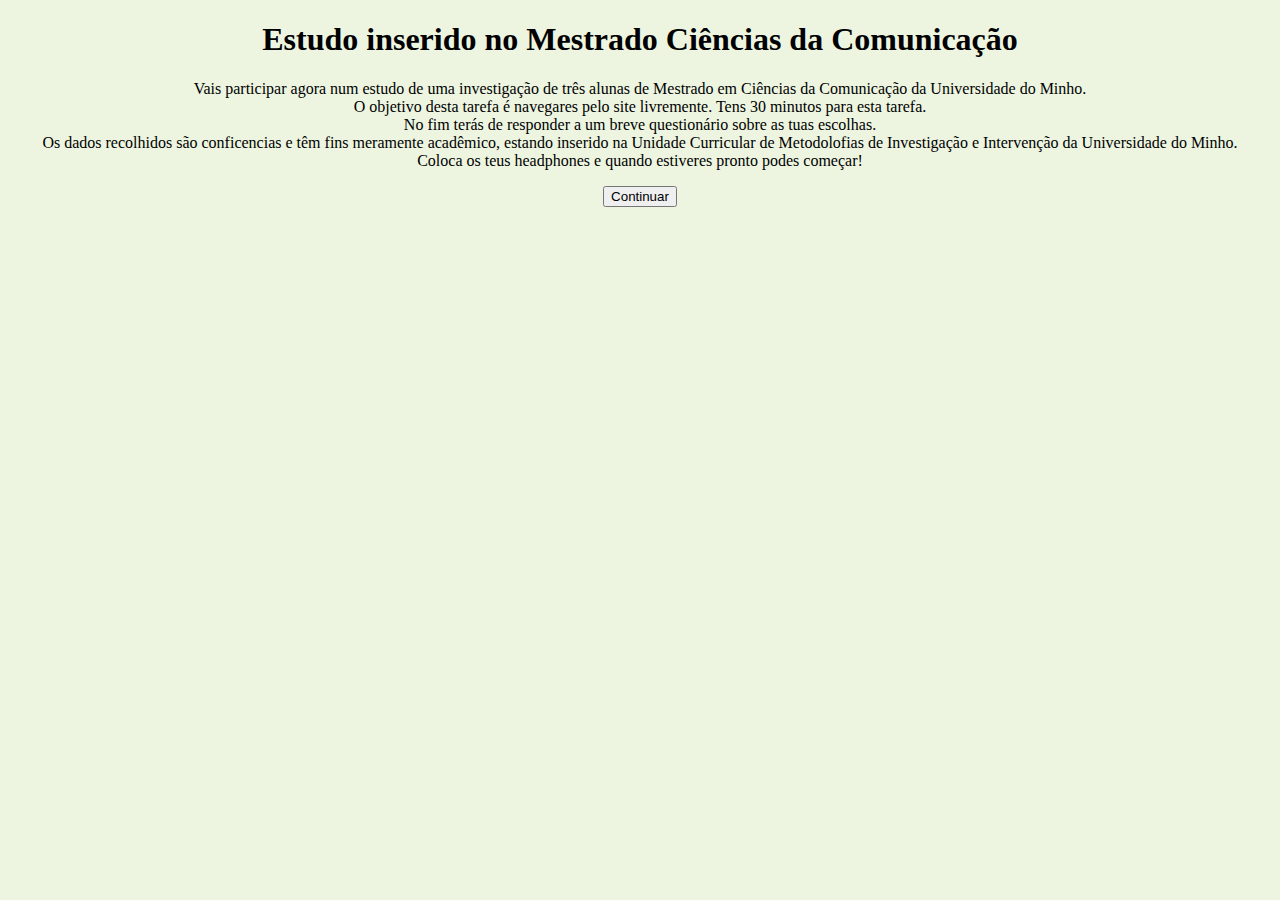
<file: index.html>
<!DOCTYPE html>
<html lang="pt">
<head>
	<link rel="stylesheet" type="text/css" href="style.css">
<title>Estudo inserido no Mestrado Ciências da Comunicação</title>
</head>
<body>

<h1>Estudo inserido no Mestrado Ciências da Comunicação</h1>
<p>Vais participar agora num estudo de uma investigação de três alunas de Mestrado em Ciências da Comunicação da Universidade do Minho. <br> O objetivo desta tarefa é navegares pelo site livremente. 
Tens 30 minutos para esta tarefa. <br>
No fim terás de responder a um breve questionário sobre as tuas escolhas. <br>

Os dados recolhidos são conficencias e têm fins meramente acadêmico, estando inserido na Unidade Curricular de Metodolofias de Investigação e Intervenção da Universidade do Minho. <br>


Coloca os teus headphones e quando estiveres pronto podes começar!</p>

 <a href="conteuos.html"><button class="continuar">Continuar</button></a>

</body>
</html>
</file>
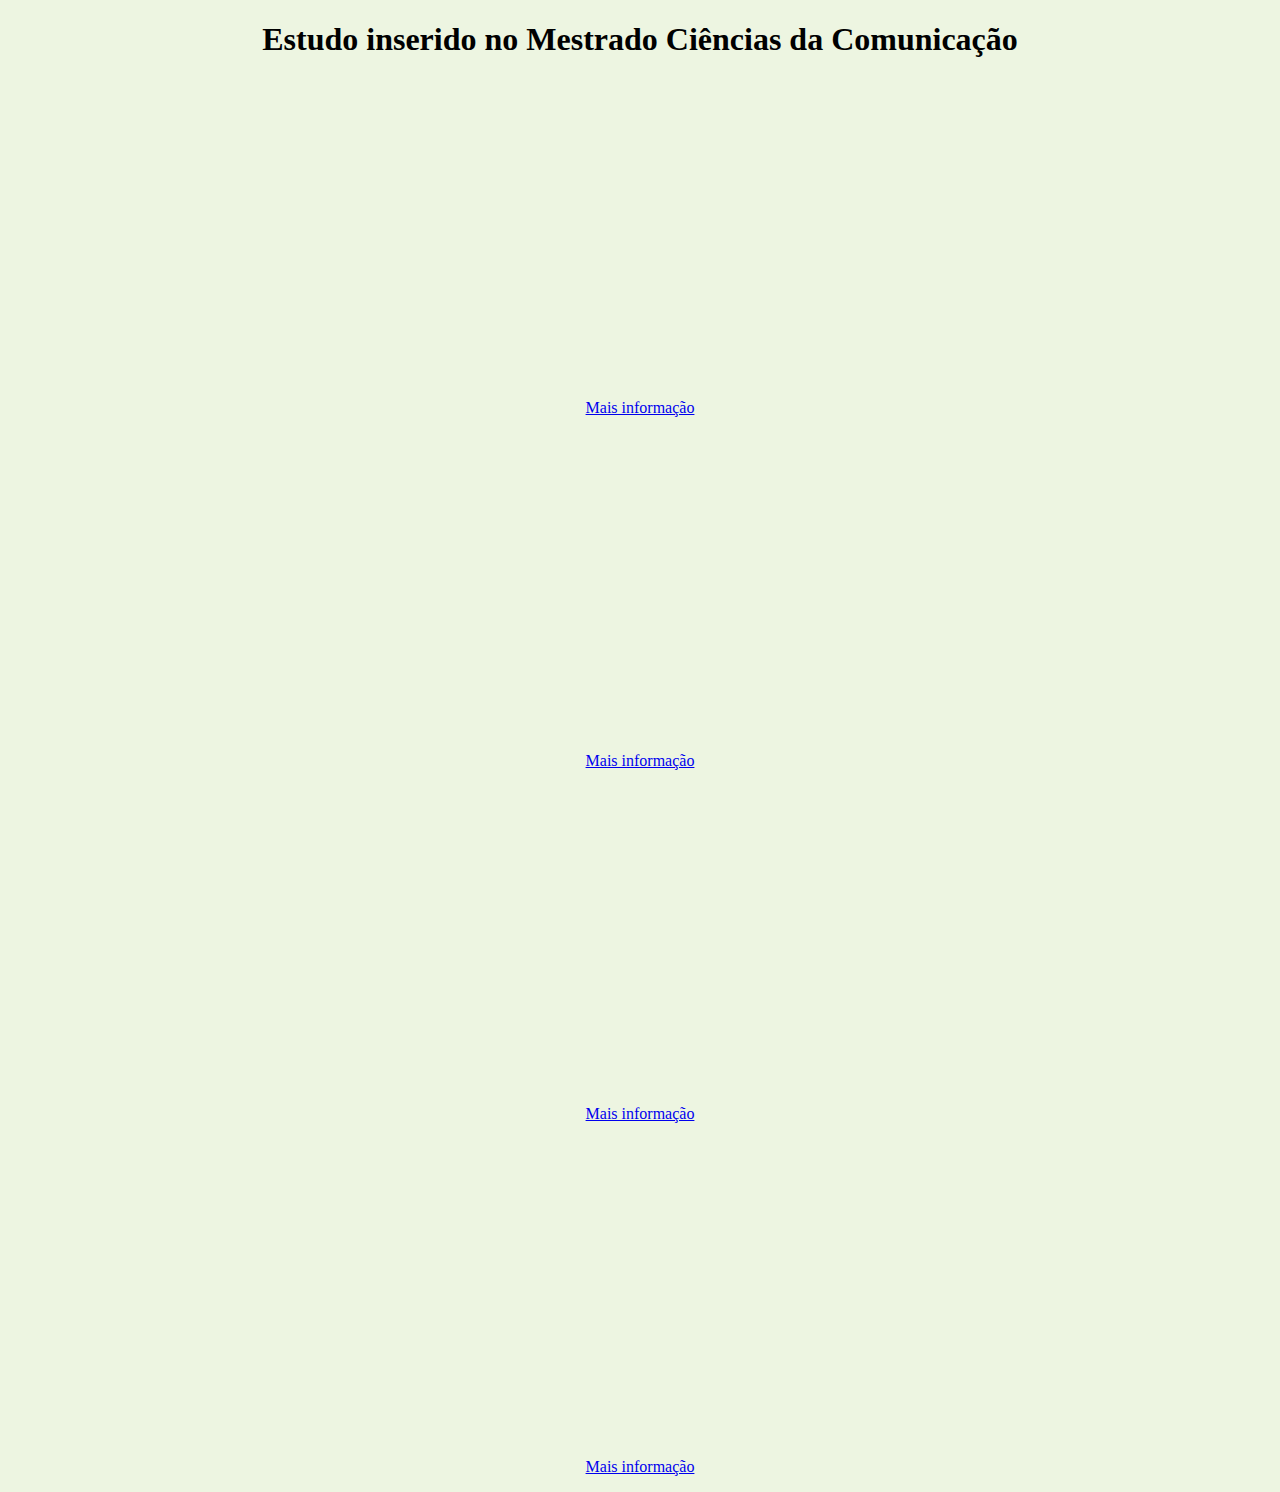
<file: conteuos.html>
<!DOCTYPE html>
<html lang="pt">
<head>
	<link rel="stylesheet" type="text/css" href="style.css">
<title>Estudo inserido no Mestrado Ciências da Comunicação</title>
</head>
<body>
<h1>Estudo inserido no Mestrado Ciências da Comunicação</h1>
<p>
	<iframe width="560" height="315" src="https://www.youtube.com/embed/yKq-OKi4ex0" title="YouTube video player" frameborder="0" allow="accelerometer; autoplay; clipboard-write; encrypted-media; gyroscope; picture-in-picture" allowfullscreen></iframe> <br>
	<a href="Marquescompleto.html">Mais informação</a>
</p>

 <p>
	<iframe width="560" height="315" src="https://www.youtube.com/embed/ZUwxqKaM_6s" title="YouTube video player" frameborder="0" allow="accelerometer; autoplay; clipboard-write; encrypted-media; gyroscope; picture-in-picture" allowfullscreen></iframe> <br>
	<a href="Tavarescompleto.html">Mais informação</a>
</p>
<p>
	<iframe width="560" height="315" src="https://www.youtube.com/embed/aTfX-Vld-5Q" title="YouTube video player" frameborder="0" allow="accelerometer; autoplay; clipboard-write; encrypted-media; gyroscope; picture-in-picture" allowfullscreen></iframe><br>
	<a href="RTPcompleto.html">Mais informação</a>
</p>

<p>
	<iframe width="560" height="315" src="https://www.youtube.com/embed/Mm91F5VzgqY" title="YouTube video player" frameborder="0" allow="accelerometer; autoplay; clipboard-write; encrypted-media; gyroscope; picture-in-picture" allowfullscreen></iframe> <br>
	<a href="Geicompleto.html">Mais informação</a>
</p>
</body>
</html>
</file>
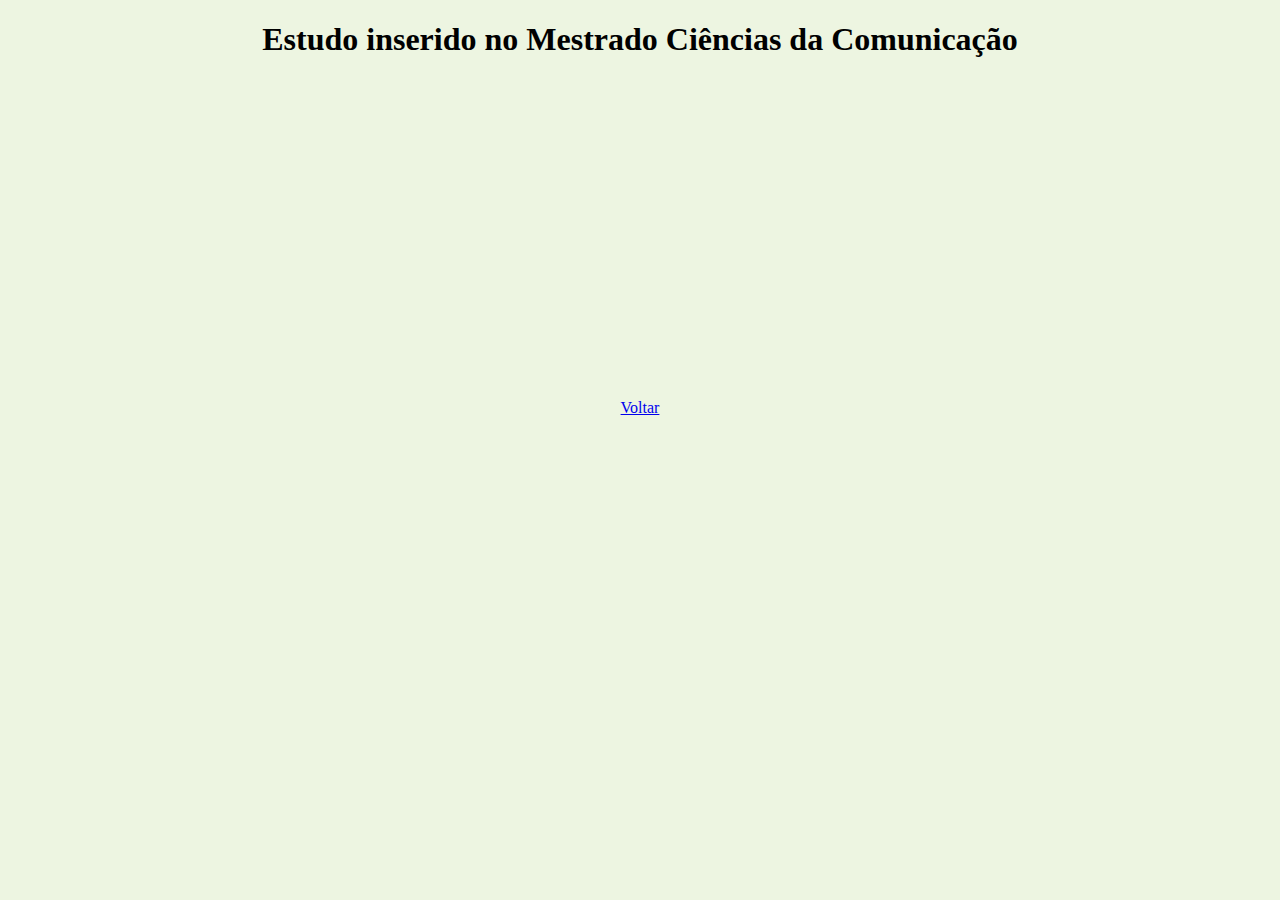
<file: Geicompleto.html>
<!DOCTYPE html>
<html lang="pt">
<head>
	<link rel="stylesheet" type="text/css" href="style.css">
<title>Estudo inserido no Mestrado Ciências da Comunicação</title>
</head>
<body>
<h1>Estudo inserido no Mestrado Ciências da Comunicação</h1>
<p>
	<iframe width="560" height="315" src="https://www.youtube.com/embed/HsZoH57u1P4" title="YouTube video player" frameborder="0" allow="accelerometer; autoplay; clipboard-write; encrypted-media; gyroscope; picture-in-picture" allowfullscreen></iframe><br>
	<a href="conteuos.html">Voltar</a>
</p>

 

</body>
</html>
</file>
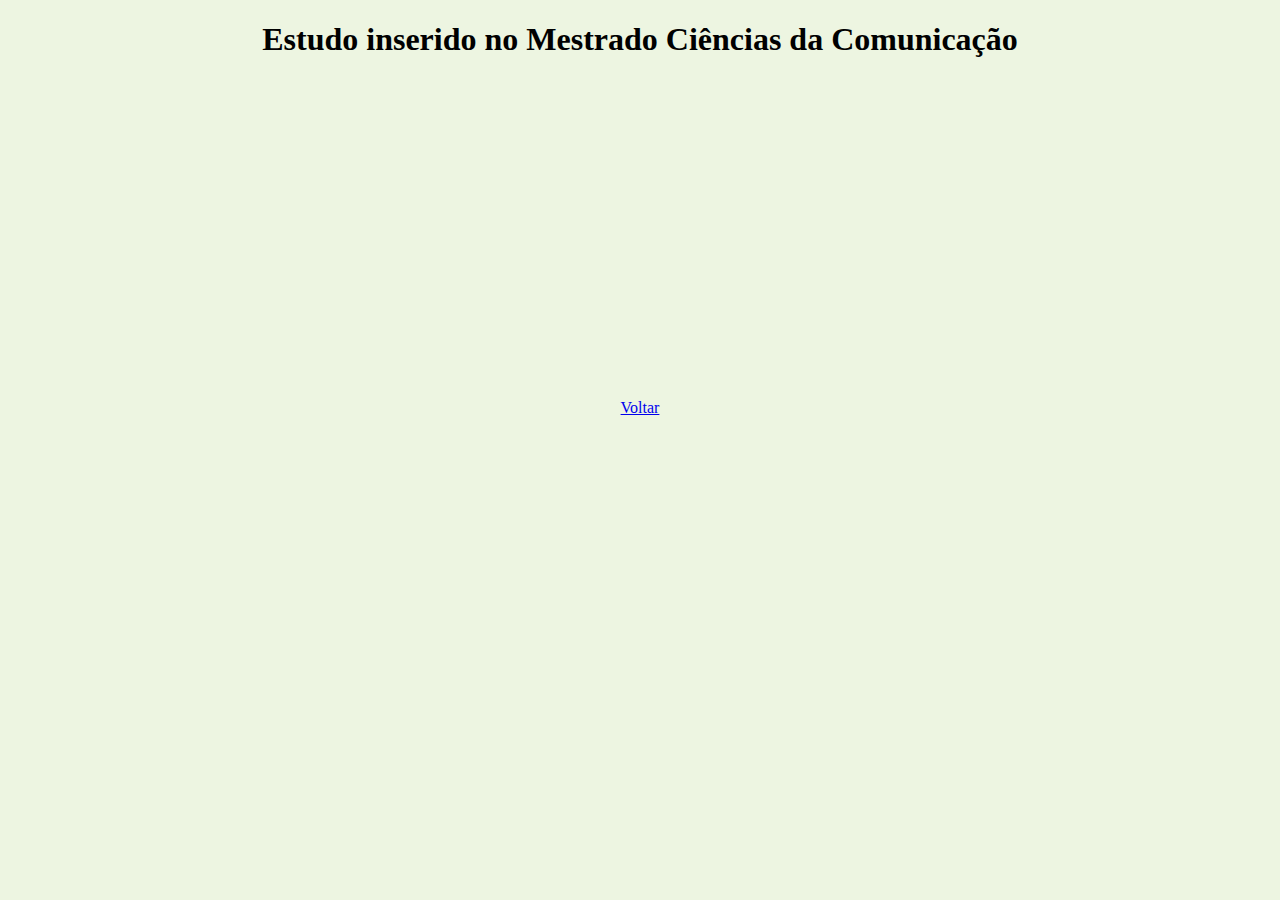
<file: Marquescompleto.html>
<!DOCTYPE html>
<html lang="pt">
<head>
	<link rel="stylesheet" type="text/css" href="style.css">
<title>Estudo inserido no Mestrado Ciências da Comunicação</title>
</head>
<body>
<h1>Estudo inserido no Mestrado Ciências da Comunicação</h1>
<p>
	<iframe width="560" height="315" src="https://www.youtube.com/embed/A858bQWgKSE" title="YouTube video player" frameborder="0" allow="accelerometer; autoplay; clipboard-write; encrypted-media; gyroscope; picture-in-picture" allowfullscreen></iframe> <br>
	<a href="conteuos.html">Voltar</a>
</p>

 

</body>
</html>
</file>
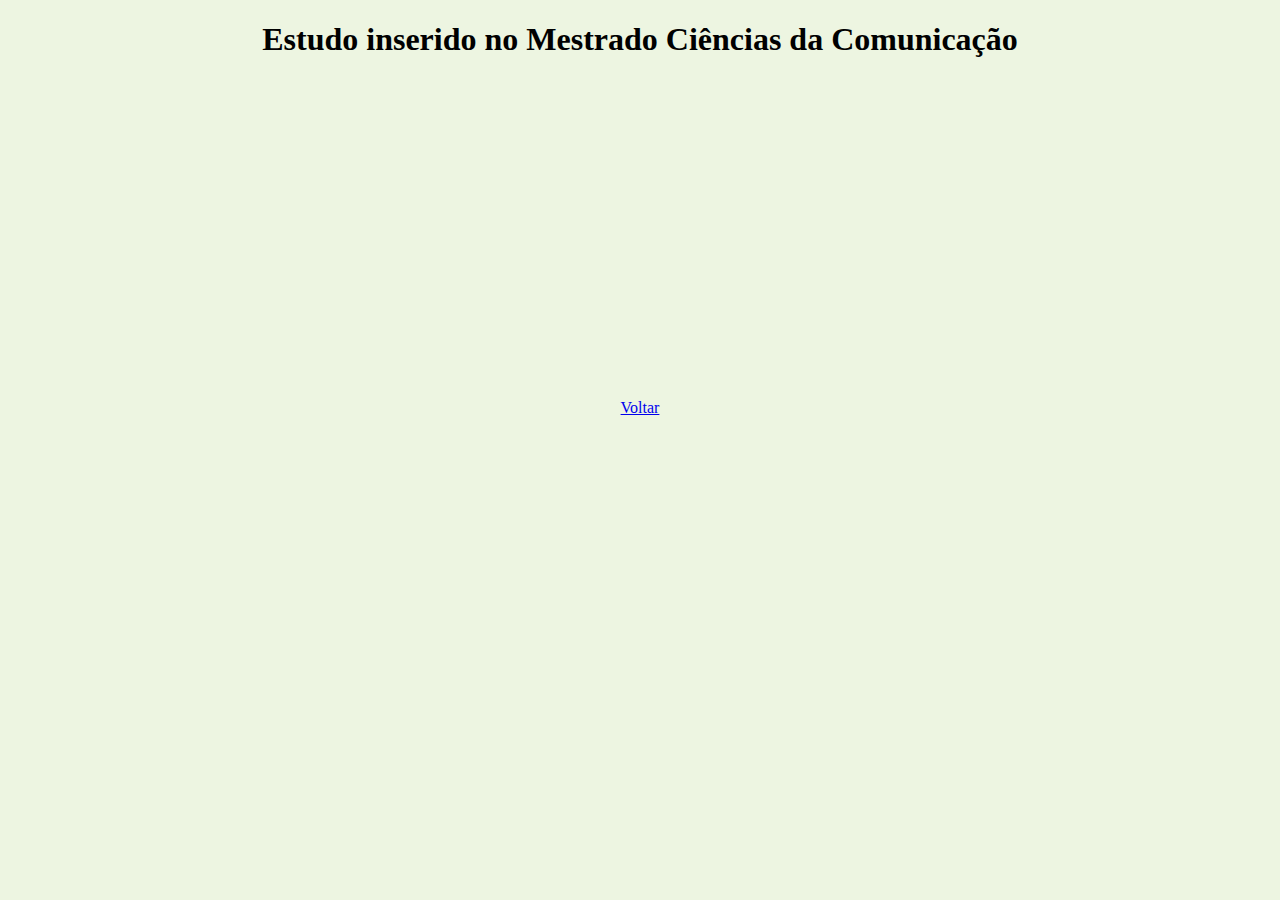
<file: RTPcompleto.html>
<!DOCTYPE html>
<html lang="pt">
<head>
	<link rel="stylesheet" type="text/css" href="style.css">
<title>Estudo inserido no Mestrado Ciências da Comunicação</title>
</head>
<body>
<h1>Estudo inserido no Mestrado Ciências da Comunicação</h1>
<p>
	<iframe width="560" height="315" src="https://www.youtube.com/embed/7FeR_J-mjmg" title="YouTube video player" frameborder="0" allow="accelerometer; autoplay; clipboard-write; encrypted-media; gyroscope; picture-in-picture" allowfullscreen></iframe><br>
	<a href="conteuos.html">Voltar</a>
</p>

 

</body>
</html>
</file>
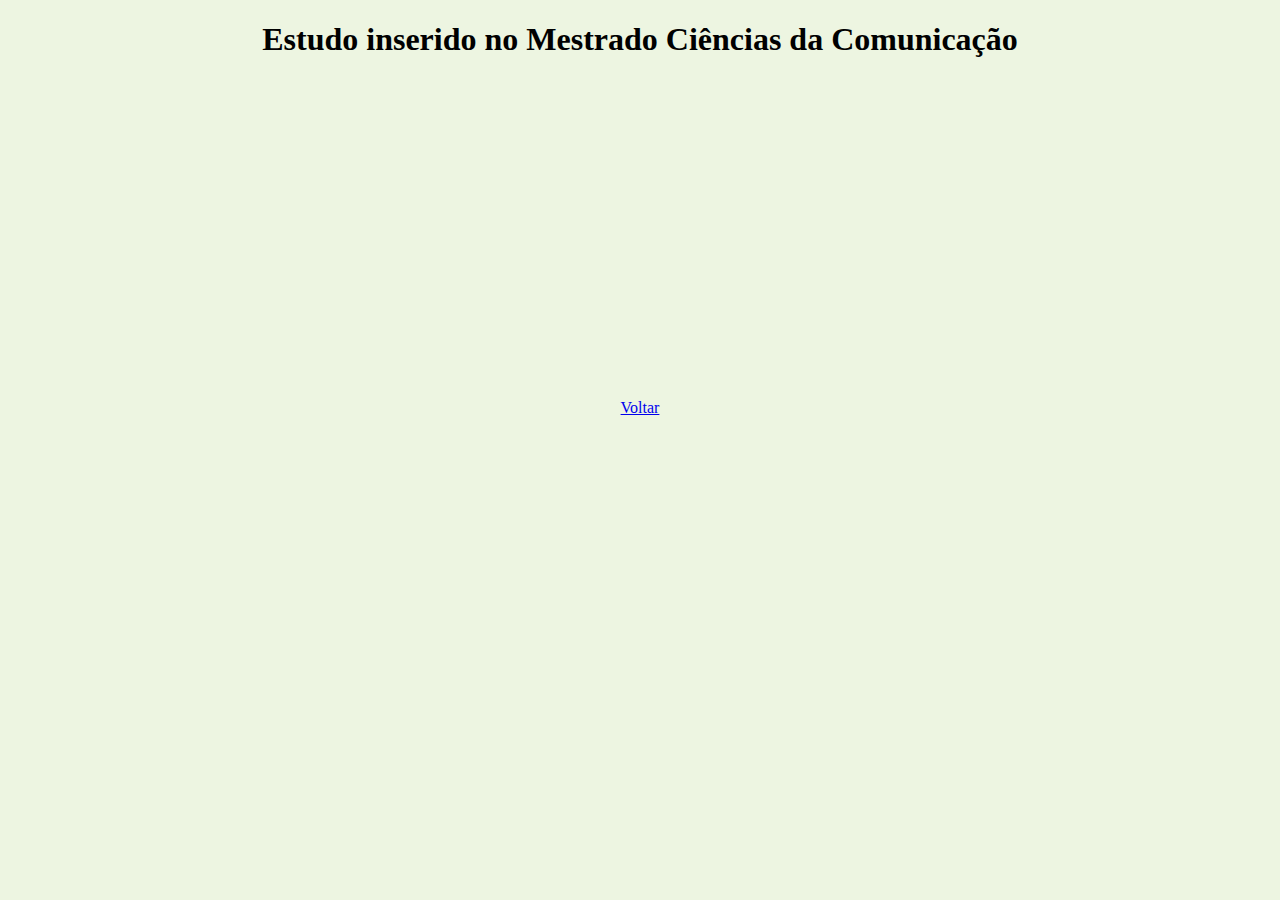
<file: Tavarescompleto.html>
<!DOCTYPE html>
<html lang="pt">
<head>
	<link rel="stylesheet" type="text/css" href="style.css">
<title>Estudo inserido no Mestrado Ciências da Comunicação</title>
</head>
<body>
<h1>Estudo inserido no Mestrado Ciências da Comunicação</h1>
<p>
	<iframe width="560" height="315" src="https://www.youtube.com/embed/O0_YR7YAy2w" title="YouTube video player" frameborder="0" allow="accelerometer; autoplay; clipboard-write; encrypted-media; gyroscope; picture-in-picture" allowfullscreen></iframe><br>
	<a href="conteuos.html">Voltar</a>
</p>

 

</body>
</html>
</file>
<file: style.css>
body{
	background-color: #EDF5E1;
	text-align: center;
}
button{
	text-align: center;
}
</file>
